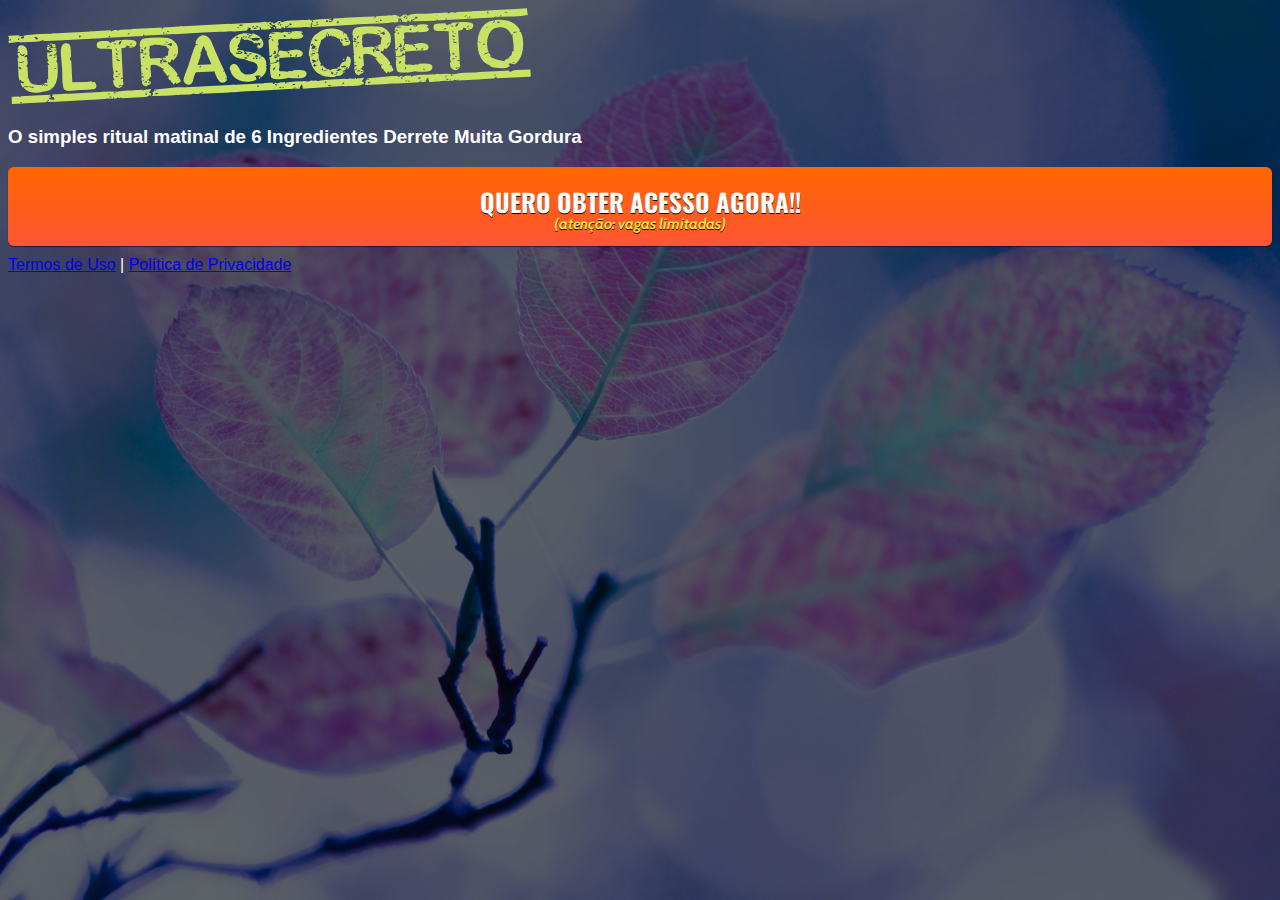
<file: index.html>
<!DOCTYPE html>
<html lang="pt-br">
  <head>
    <meta charset="utf-8">
    <meta name="viewport" content="width=device-width, initial-scale=1, shrink-to-fit=no">

    <link rel="stylesheet" href="https://stackpath.bootstrapcdn.com/bootstrap/4.1.3/css/bootstrap.min.css" integrity="sha384-MCw98/SFnGE8fJT3GXwEOngsV7Zt27NXFoaoApmYm81iuXoPkFOJwJ8ERdknLPMO" crossorigin="anonymous">

    <link rel="preconnect" href="https://fonts.googleapis.com">
    <link rel="preconnect" href="https://fonts.gstatic.com" crossorigin>
    <link href="https://fonts.googleapis.com/css2?family=Cabin:ital,wght@0,400;0,500;0,600;0,700;1,400;1,500;1,600;1,700&family=Dosis:wght@200;300;400;500;600;700;800&family=Oswald:wght@200;300;400;500;600;700&family=Signika:wght@300;400;500;600;700&display=swap" rel="stylesheet">

    <link rel="stylesheet" href="./assets/css/com.css">

    <!-- Título da Página -->
    <title>Zero Barriga</title>
    
    <style type="text/css">
      body {
        color: white;
        background-image: url("assets/img/bg.jpeg");
        background-color: rgba(0, 0, 0, 0.6);
        background-position: center;
        background-size: cover;
        background-attachment: fixed;
        background-blend-mode: darken;
      }
    </style>

  <!-- Meta Pixel Code -->
<script>
  !function(f,b,e,v,n,t,s)
  {if(f.fbq)return;n=f.fbq=function(){n.callMethod?
  n.callMethod.apply(n,arguments):n.queue.push(arguments)};
  if(!f._fbq)f._fbq=n;n.push=n;n.loaded=!0;n.version='2.0';
  n.queue=[];t=b.createElement(e);t.async=!0;
  t.src=v;s=b.getElementsByTagName(e)[0];
  s.parentNode.insertBefore(t,s)}(window, document,'script',
  'https://connect.facebook.net/en_US/fbevents.js');
  fbq('init', '1327850634375273');
  fbq('track', 'PageView');
</script>
<noscript><img height="1" width="1" style="display:none"
  src="https://www.facebook.com/tr?id=1327850634375273&ev=PageView&noscript=1"
/></noscript>
<!-- End Meta Pixel Code -->

  </head>
  <body>
    
    <header class="py-4">
      <div class="container">
        <div class="row justify-content-center">
          <div class="col-lg-8 text-center">
            <!-- Imagem Ultrasecreto -->
            <img class="img-fluid" src="./assets/img/ultrasecreto.svg">

            <!-- Headline -->
            <h3 class="my-4"><b>O simples ritual matinal de 6 Ingredientes Derrete Muita Gordura</b></h3>

            <!-- VSL -->
            <script type="text/javascript" id="scr_626441d1bfd4e6000a4274bf">var s=document.createElement("script");s.src="https://scripts.converteai.net/a95d0a02-6b91-48f4-bf89-7d754363b759/players/626441d1bfd4e6000a4274bf/player.js",s.async=!0,document.head.appendChild(s);</script>
            <!-- Botão -->
            <div id="cta1" class="mt-4 d-none">
              <a href="https://pay.kiwify.com.br/mEV8INh" class="a-btn" style="text-decoration: none;">
                <span class="span-btn">QUERO OBTER  ACESSO AGORA!!</span>
                <span class="span-btn2">(atenção: vagas limitadas)</span>
              </a>
            </div>

            <!-- Termos de Uso e Política de Privacidade -->
            <div class="text-white mt-4"><a href="termos.html" class="text-white">Termos de Uso</a> | <a href="privacidade.html" class="text-white">Política de Privacidade</a></div>
          </div>
        </div>
      </div>
    </header>

    <script type="text/javascript">
      setTimeout(() => {document.getElementById("cta1").classList.remove("d-none")}, 1294000); // temporização da Call to Action (em milissegundos)
    </script>

    <script src="https://code.jquery.com/jquery-3.3.1.slim.min.js" integrity="sha384-q8i/X+965DzO0rT7abK41JStQIAqVgRVzpbzo5smXKp4YfRvH+8abtTE1Pi6jizo" crossorigin="anonymous"></script>
    <script src="https://cdnjs.cloudflare.com/ajax/libs/popper.js/1.14.3/umd/popper.min.js" integrity="sha384-ZMP7rVo3mIykV+2+9J3UJ46jBk0WLaUAdn689aCwoqbBJiSnjAK/l8WvCWPIPm49" crossorigin="anonymous"></script>
    <script src="https://stackpath.bootstrapcdn.com/bootstrap/4.1.3/js/bootstrap.min.js" integrity="sha384-ChfqqxuZUCnJSK3+MXmPNIyE6ZbWh2IMqE241rYiqJxyMiZ6OW/JmZQ5stwEULTy" crossorigin="anonymous"></script>
    <script src="./assets/js/com.js"></script>
  </body>
</html>
</file>
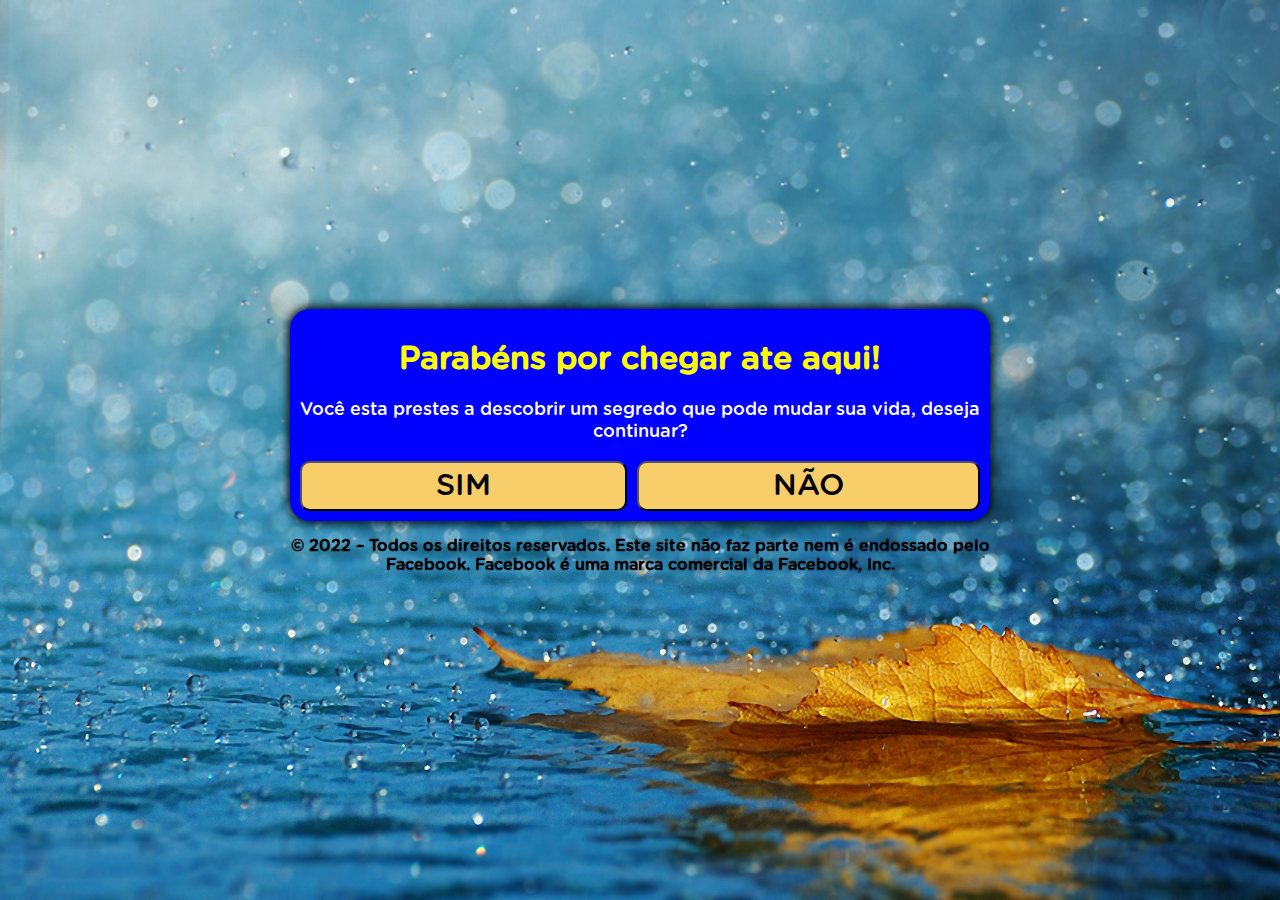
<file: qz001/index.html>
<!DOCTYPE html>
<html lang="pt-br">
<title>Zero Barriga</title>
<head>
<meta charset="utf-8">
<meta name="viewport" content="width=device-width, initial-scale=1, shrink-to-fit=no">
<link rel="shortcut icon" href="">
<style>
    header {
      background:"headerbg2.png";
      background-repeat: no-repeat;
    }
    @font-face {
      font-family: Gotham Rounded;
      src: url("font.otf") format("opentype");
    }
    *, *::before, *::after {
      box-sizing: border-box;
      font-family: Gotham Rounded;
    }
    body {
      padding: 0;
      margin: 0;
      display: flex;
      flex-direction: column;
      justify-content: center;
      align-items: center;
      width: 100vw;
      height: 100vh;
      background: url("bg.jpeg");
      background-size: cover;
      background-repeat: no-repeat;
    }
    .container {
      width: 700px;
      max-width: 90%;
    }
    .black {
      background-color: blue;
      padding: 10px;
      text-align: center;
      border-radius: 20px;
      box-shadow: 0 0 10px 2px black;
    }
    .answer {
      display: grid;
      grid-template-columns: repeat(2, auto);
      gap: 10px;
    }
    @media (max-width: 991px) {
      .answer {
        display: grid;
        grid-template-columns: repeat(1, auto);
        gap: 10px;
      }
    }
    .btn {
      border-radius: 10px;
      padding: 5px 10px;
      font-size: 30px;
      background-color: #f7ce6a;
      outline: none;
      text-decoration: none;
      color: black;
    }
    .black h1 {
      color: yellow;
    }
    .black p {
      font-size: 18px;
      color: white;
    }
    .hide {
      display: none;
    }
  </style>

<!-- Meta Pixel Code -->
<script>
  !function(f,b,e,v,n,t,s)
  {if(f.fbq)return;n=f.fbq=function(){n.callMethod?
  n.callMethod.apply(n,arguments):n.queue.push(arguments)};
  if(!f._fbq)f._fbq=n;n.push=n;n.loaded=!0;n.version='2.0';
  n.queue=[];t=b.createElement(e);t.async=!0;
  t.src=v;s=b.getElementsByTagName(e)[0];
  s.parentNode.insertBefore(t,s)}(window, document,'script',
  'https://connect.facebook.net/en_US/fbevents.js');
  fbq('init', '1327850634375273');
  fbq('track', 'AddToCart');
</script>
<noscript><img height="1" width="1" style="display:none"
  src="https://www.facebook.com/tr?id=1327850634375273&ev=AddToCart&noscript=1"
/></noscript>
<!-- End Meta Pixel Code -->

</head>
<body>
<div class="container">
<div class="black">
<div id="primeira">
<div class="question">
<h1>Parabéns por chegar ate aqui!</h1>
<p>Você esta prestes a descobrir um segredo que pode mudar sua vida, deseja continuar?</p>
</div>
<div class="answer">
<button class="btn" onclick="segunda()">SIM</button>
<button class="btn" onclick="segunda()">NÃO</button>
</div>
</div>
<div id="segunda" class="hide">
<div class="question">
<h1>Pergunta 2</h1>
<p>Você promete não revelar para ninguém?</p>
</div>
<div class="answer">
<button class="btn" onclick="terceira()">SIM</button>
<button class="btn" onclick="terceira()">NÃO</button>
</div>
</div>
<div id="terceira" class="hide">
<div class="question">
<h1>Pergunta 3</h1>
<p>O vídeo a seguir tem um limite para pouquíssimas pessoas verem ao mesmo tempo... Você pretende ver até o fim?</p>
</div>
<div class="answer">
<button class="btn" onclick="redirect()">SIM</button>
<button class="btn" onclick="redirect()">NÃO</button>
</div>
</div>
</div>
<p style="text-align: center; font-weight: bold;">© 2022 – Todos os direitos reservados. Este site não faz parte nem é endossado pelo Facebook. Facebook é uma marca comercial da Facebook, Inc.</p>
</div>
<script>
    function segunda() {
      document.getElementById("primeira").classList.add("hide")
      document.getElementById("segunda").classList.remove("hide")
    }
    function terceira() {
      document.getElementById("segunda").classList.add("hide")
      document.getElementById("terceira").classList.remove("hide")
    }
    function redirect() {
      location.href = "http://protocolozerobarriiga.live/"
    }
  </script>
</body>
</html>
</file>
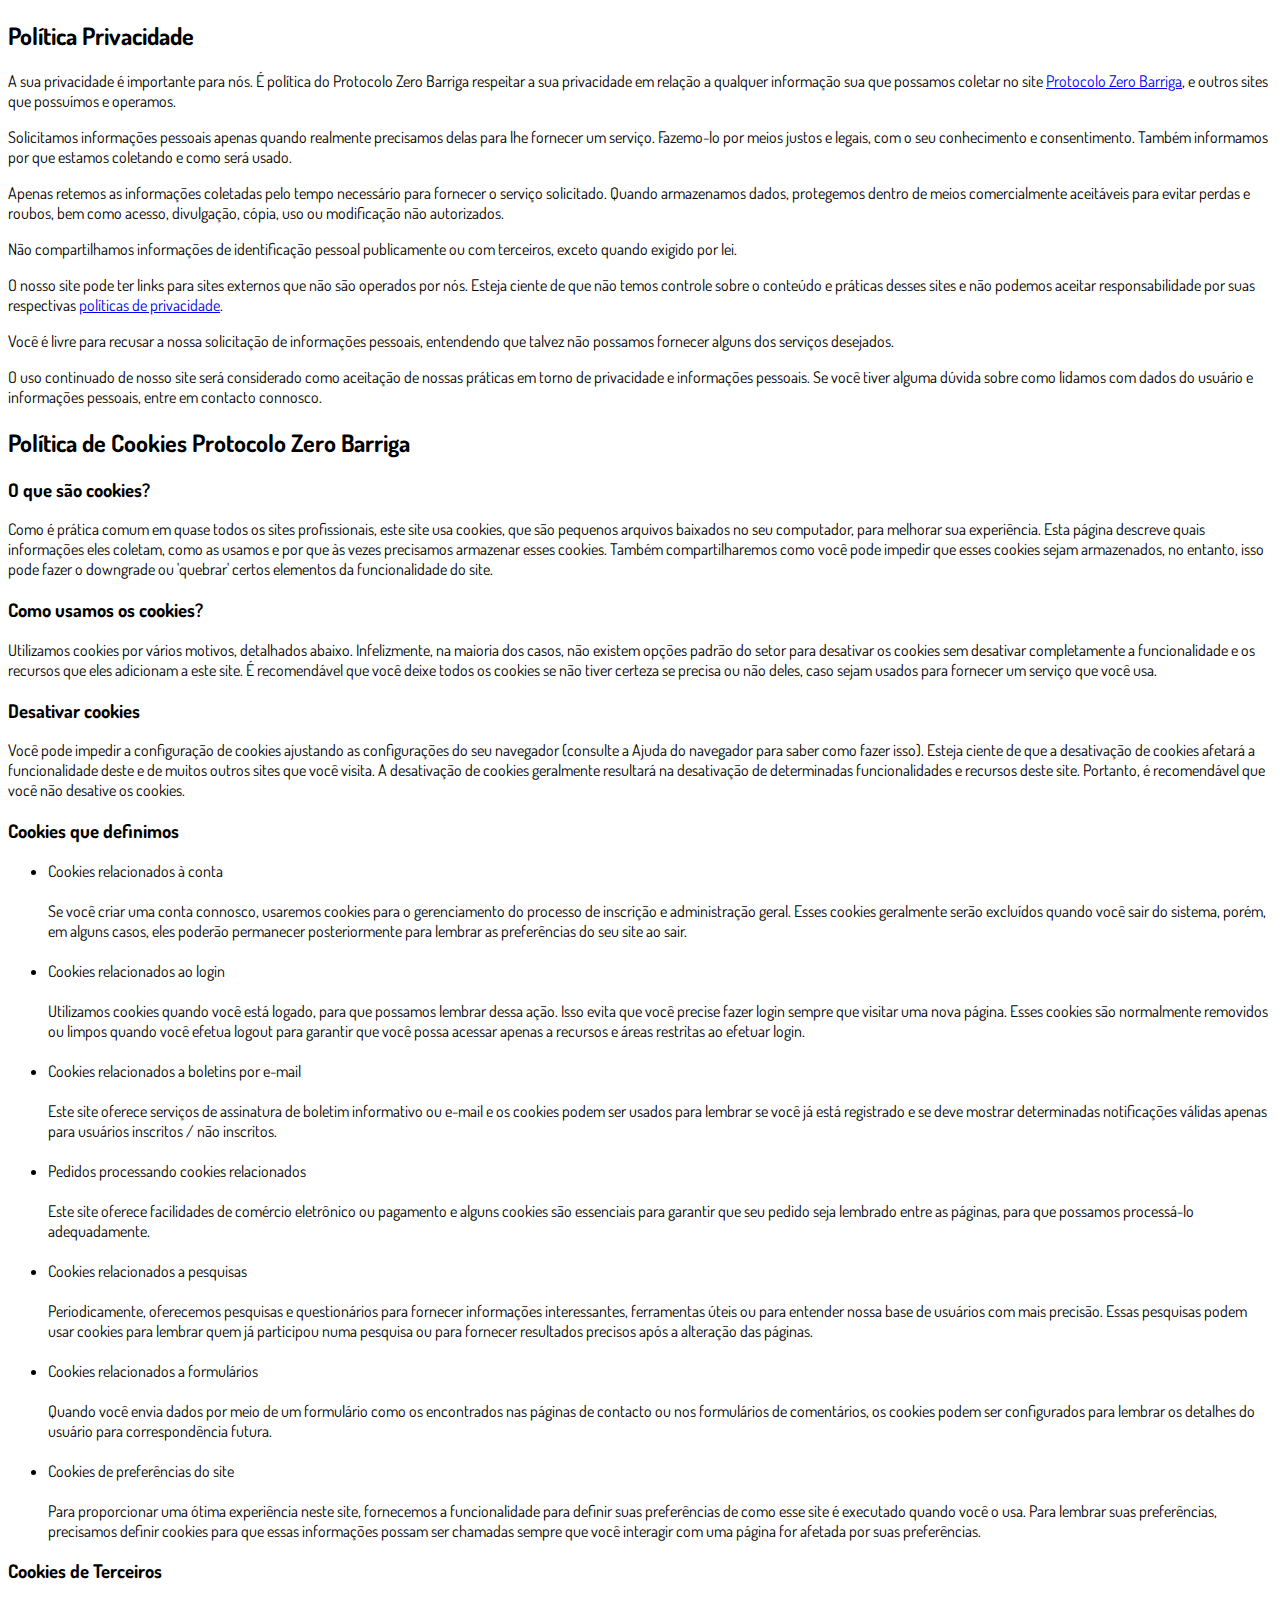
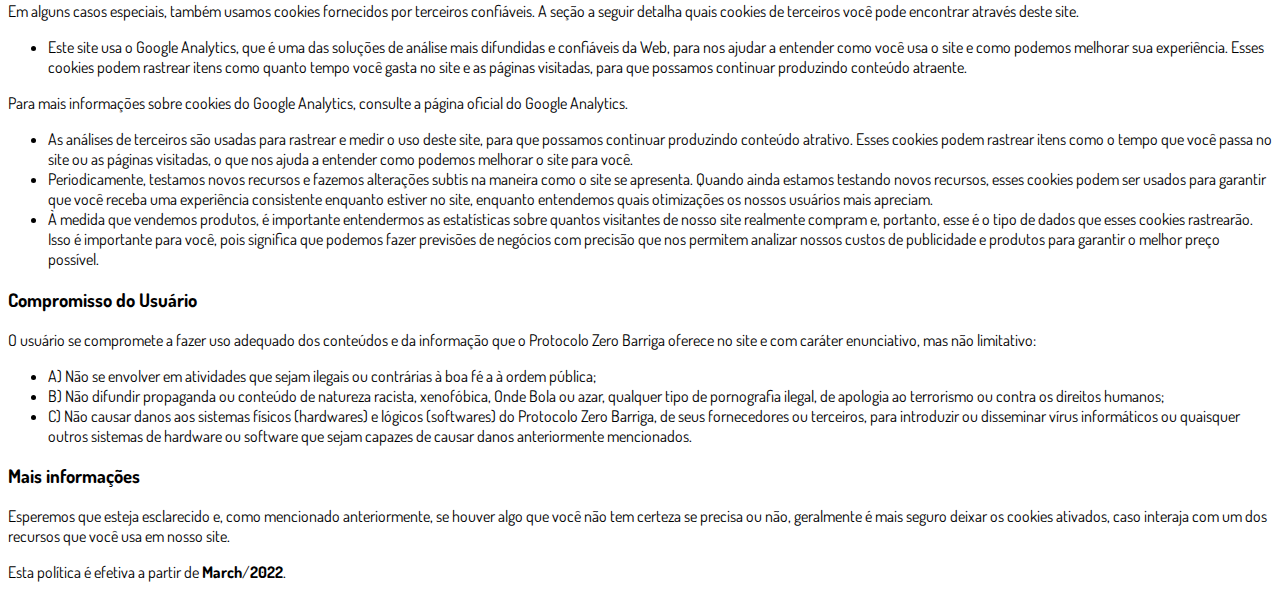
<file: privacidade.html>
<!DOCTYPE html>
<html lang="pt-br">
  <head>
    <meta charset="utf-8">
    <meta name="viewport" content="width=device-width, initial-scale=1, shrink-to-fit=no">

    <link rel="stylesheet" href="https://stackpath.bootstrapcdn.com/bootstrap/4.1.3/css/bootstrap.min.css" integrity="sha384-MCw98/SFnGE8fJT3GXwEOngsV7Zt27NXFoaoApmYm81iuXoPkFOJwJ8ERdknLPMO" crossorigin="anonymous">

    <link rel="preconnect" href="https://fonts.googleapis.com">
    <link rel="preconnect" href="https://fonts.gstatic.com" crossorigin>
    <link href="https://fonts.googleapis.com/css2?family=Dosis:wght@200;300;400;500;600;700;800&display=swap" rel="stylesheet">
    
    <!-- Ícone da Página -->
    <link rel="shortcut icon" type="image/jpg" href="./assets/img/favicon.png">

    <!-- Título da Página -->
    <title>Política de Privacidade | Protocolo Zero Barriga</title>
    
    <style type="text/css">
      body {
        font-family: 'Dosis', sans-serif;
      }
    </style>

  </head>
  <body>
    
    <div class="container py-5">
      <div class="row justify-content-center">
        <div class="col-lg-8">
          <h2>Política Privacidade</h2>                    <p>A sua privacidade é importante para nós. É política do Protocolo Zero Barriga respeitar a sua privacidade em relação a qualquer informação sua que possamos coletar no site <a href="#">Protocolo Zero Barriga</a>, e outros sites que possuímos e operamos.</p>                    <p>Solicitamos informações pessoais apenas quando realmente precisamos delas para lhe fornecer um serviço. Fazemo-lo por meios justos e legais, com o seu conhecimento e consentimento. Também informamos por que estamos coletando e como será usado.                    </p>                    <p>Apenas retemos as informações coletadas pelo tempo necessário para fornecer o serviço solicitado. Quando armazenamos dados, protegemos dentro de meios comercialmente aceitáveis ​​para evitar perdas e roubos, bem como acesso, divulgação, cópia, uso ou                        modificação não autorizados.</p>                    <p>Não compartilhamos informações de identificação pessoal publicamente ou com terceiros, exceto quando exigido por lei.</p>                    <p>O nosso site pode ter links para sites externos que não são operados por nós. Esteja ciente de que não temos controle sobre o conteúdo e práticas desses sites e não podemos aceitar responsabilidade por suas respectivas <a href='https://politicaprivacidade.com' target='_BLANK'>políticas de privacidade</a>.                    </p>                    <p>Você é livre para recusar a nossa solicitação de informações pessoais, entendendo que talvez não possamos fornecer alguns dos serviços desejados.</p>                    <p>O uso continuado de nosso site será considerado como aceitação de nossas práticas em torno de privacidade e informações pessoais. Se você tiver alguma dúvida sobre como lidamos com dados do usuário e informações pessoais, entre em contacto connosco.</p>                    <h2>Política de Cookies Protocolo Zero Barriga</h2>                    <h3>O que são cookies?</h3>                    <p>Como é prática comum em quase todos os sites profissionais, este site usa cookies, que são pequenos arquivos baixados no seu computador, para melhorar sua experiência. Esta página descreve quais informações eles coletam, como as usamos e por que às vezes                        precisamos armazenar esses cookies. Também compartilharemos como você pode impedir que esses cookies sejam armazenados, no entanto, isso pode fazer o downgrade ou 'quebrar' certos elementos da funcionalidade do site.</p>                    <h3>Como usamos os cookies?</h3>                    <p>Utilizamos cookies por vários motivos, detalhados abaixo. Infelizmente, na maioria dos casos, não existem opções padrão do setor para desativar os cookies sem desativar completamente a funcionalidade e os recursos que eles adicionam a este site. É recomendável                        que você deixe todos os cookies se não tiver certeza se precisa ou não deles, caso sejam usados ​​para fornecer um serviço que você usa.</p>                    <h3>Desativar cookies</h3>                    <p>Você pode impedir a configuração de cookies ajustando as configurações do seu navegador (consulte a Ajuda do navegador para saber como fazer isso). Esteja ciente de que a desativação de cookies afetará a funcionalidade deste e de muitos outros sites que                        você visita. A desativação de cookies geralmente resultará na desativação de determinadas funcionalidades e recursos deste site. Portanto, é recomendável que você não desative os cookies.</p>                    <h3>Cookies que definimos</h3>                    <ul>                        <li>                            Cookies relacionados à conta<br><br> Se você criar uma conta connosco, usaremos cookies para o gerenciamento do processo de inscrição e administração geral. Esses cookies geralmente serão excluídos quando você sair do sistema, porém, em alguns                            casos, eles poderão permanecer posteriormente para lembrar as preferências do seu site ao sair.<br><br>                        </li>                        <li>                            Cookies relacionados ao login<br><br> Utilizamos cookies quando você está logado, para que possamos lembrar dessa ação. Isso evita que você precise fazer login sempre que visitar uma nova página. Esses cookies são normalmente removidos ou limpos                            quando você efetua logout para garantir que você possa acessar apenas a recursos e áreas restritas ao efetuar login.<br><br>                        </li>                        <li>                            Cookies relacionados a boletins por e-mail<br><br> Este site oferece serviços de assinatura de boletim informativo ou e-mail e os cookies podem ser usados ​​para lembrar se você já está registrado e se deve mostrar determinadas notificações                            válidas apenas para usuários inscritos / não inscritos.<br><br>                        </li>                        <li>                            Pedidos processando cookies relacionados<br><br> Este site oferece facilidades de comércio eletrônico ou pagamento e alguns cookies são essenciais para garantir que seu pedido seja lembrado entre as páginas, para que possamos processá-lo adequadamente.<br><br>                        </li>                        <li>                            Cookies relacionados a pesquisas<br><br> Periodicamente, oferecemos pesquisas e questionários para fornecer informações interessantes, ferramentas úteis ou para entender nossa base de usuários com mais precisão. Essas pesquisas podem usar cookies                            para lembrar quem já participou numa pesquisa ou para fornecer resultados precisos após a alteração das páginas.<br><br>                        </li>                        <li>                            Cookies relacionados a formulários<br><br> Quando você envia dados por meio de um formulário como os encontrados nas páginas de contacto ou nos formulários de comentários, os cookies podem ser configurados para lembrar os detalhes do usuário                            para correspondência futura.<br><br>                        </li>                        <li>                            Cookies de preferências do site<br><br> Para proporcionar uma ótima experiência neste site, fornecemos a funcionalidade para definir suas preferências de como esse site é executado quando você o usa. Para lembrar suas preferências, precisamos                            definir cookies para que essas informações possam ser chamadas sempre que você interagir com uma página for afetada por suas preferências.<br>                        </li>                    </ul>                    <h3>Cookies de Terceiros</h3>                    <p>Em alguns casos especiais, também usamos cookies fornecidos por terceiros confiáveis. A seção a seguir detalha quais cookies de terceiros você pode encontrar através deste site.</p>                    <ul>                        <li>                            Este site usa o Google Analytics, que é uma das soluções de análise mais difundidas e confiáveis ​​da Web, para nos ajudar a entender como você usa o site e como podemos melhorar sua experiência. Esses cookies podem rastrear itens como quanto tempo                            você gasta no site e as páginas visitadas, para que possamos continuar produzindo conteúdo atraente.                        </li>                    </ul>                    <p>Para mais informações sobre cookies do Google Analytics, consulte a página oficial do Google Analytics.</p>                    <ul>                        <li>                            As análises de terceiros são usadas para rastrear e medir o uso deste site, para que possamos continuar produzindo conteúdo atrativo. Esses cookies podem rastrear itens como o tempo que você passa no site ou as páginas visitadas, o que nos ajuda a entender                            como podemos melhorar o site para você.</li>                        <li>                            Periodicamente, testamos novos recursos e fazemos alterações subtis na maneira como o site se apresenta. Quando ainda estamos testando novos recursos, esses cookies podem ser usados ​​para garantir que você receba uma experiência consistente enquanto                            estiver no site, enquanto entendemos quais otimizações os nossos usuários mais apreciam.</li>                        <li>                            À medida que vendemos produtos, é importante entendermos as estatísticas sobre quantos visitantes de nosso site realmente compram e, portanto, esse é o tipo de dados que esses cookies rastrearão. Isso é importante para você, pois significa que podemos                            fazer previsões de negócios com precisão que nos permitem analizar nossos custos de publicidade e produtos para garantir o melhor preço possível.</li>                                            </ul>                    <h3>Compromisso do Usuário</h3>                                <p>O usuário se compromete a fazer uso adequado dos conteúdos e da informação que o Protocolo Zero Barriga oferece no site e com caráter enunciativo, mas não limitativo:</p>                                        <ul>                        <li>A) Não se envolver em atividades que sejam ilegais ou contrárias à boa fé a à ordem pública;</li>                        <li>B) Não difundir propaganda ou conteúdo de natureza racista, xenofóbica, <a style='color: inherit !important; text-decoration:none !important;' href='https://ondeapostar.pt/onde-da-a-bola/'>Onde Bola</a> ou azar, qualquer tipo de pornografia ilegal, de apologia ao terrorismo ou contra os direitos humanos;</li>                        <li>C) Não causar danos aos sistemas físicos (hardwares) e lógicos (softwares) do Protocolo Zero Barriga, de seus fornecedores ou terceiros, para introduzir ou disseminar vírus informáticos ou quaisquer outros sistemas de hardware ou software que sejam capazes de causar danos anteriormente mencionados.</li>                    </ul>                                        <h3>Mais informações</h3>                    <p>Esperemos que esteja esclarecido e, como mencionado anteriormente, se houver algo que você não tem certeza se precisa ou não, geralmente é mais seguro deixar os cookies ativados, caso interaja com um dos recursos que você usa em nosso site.</p>                    <p>Esta política é efetiva a partir de <strong>March</strong>/<strong>2022</strong>.</p>
        </div>
      </div>
    </div>

    <script src="https://code.jquery.com/jquery-3.3.1.slim.min.js" integrity="sha384-q8i/X+965DzO0rT7abK41JStQIAqVgRVzpbzo5smXKp4YfRvH+8abtTE1Pi6jizo" crossorigin="anonymous"></script>
    <script src="https://cdnjs.cloudflare.com/ajax/libs/popper.js/1.14.3/umd/popper.min.js" integrity="sha384-ZMP7rVo3mIykV+2+9J3UJ46jBk0WLaUAdn689aCwoqbBJiSnjAK/l8WvCWPIPm49" crossorigin="anonymous"></script>
    <script src="https://stackpath.bootstrapcdn.com/bootstrap/4.1.3/js/bootstrap.min.js" integrity="sha384-ChfqqxuZUCnJSK3+MXmPNIyE6ZbWh2IMqE241rYiqJxyMiZ6OW/JmZQ5stwEULTy" crossorigin="anonymous"></script>
  </body>
</html>
</file>
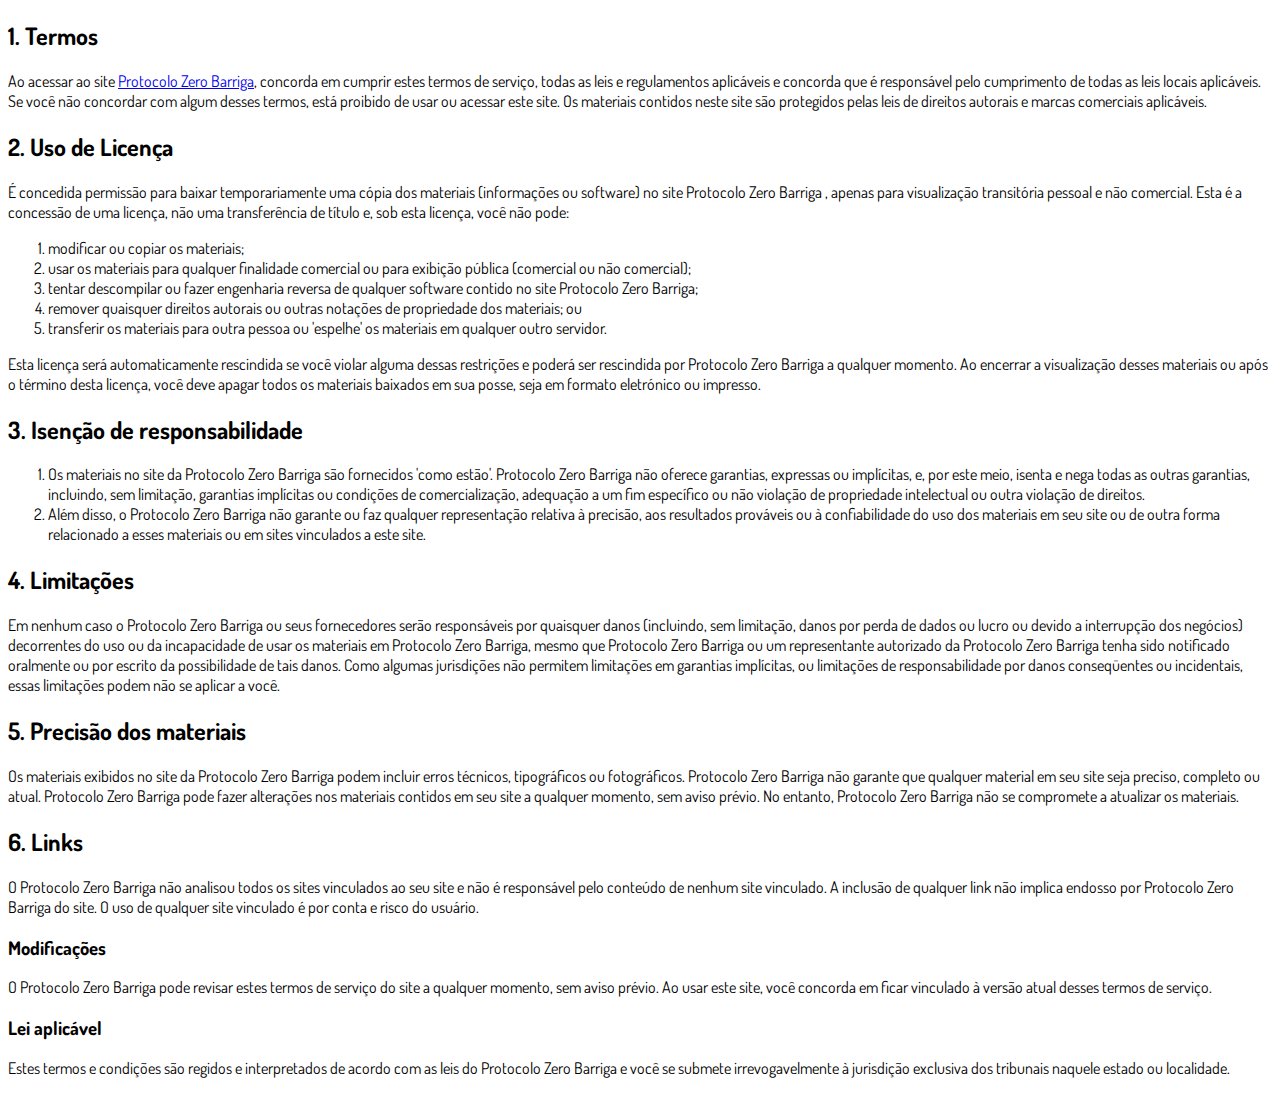
<file: termos.html>
<!DOCTYPE html>
<html lang="pt-br">
  <head>
    <meta charset="utf-8">
    <meta name="viewport" content="width=device-width, initial-scale=1, shrink-to-fit=no">

    <link rel="stylesheet" href="https://stackpath.bootstrapcdn.com/bootstrap/4.1.3/css/bootstrap.min.css" integrity="sha384-MCw98/SFnGE8fJT3GXwEOngsV7Zt27NXFoaoApmYm81iuXoPkFOJwJ8ERdknLPMO" crossorigin="anonymous">

    <link rel="preconnect" href="https://fonts.googleapis.com">
    <link rel="preconnect" href="https://fonts.gstatic.com" crossorigin>
    <link href="https://fonts.googleapis.com/css2?family=Dosis:wght@200;300;400;500;600;700;800&display=swap" rel="stylesheet">
    
    <!-- Ícone da Página -->
    <link rel="shortcut icon" type="image/jpg" href="./assets/img/favicon.png">

    <!-- Título da Página -->
    <title>Termos de Uso | Protocolo Zero Barriga</title>
    
    <style type="text/css">
      body {
        font-family: 'Dosis', sans-serif;
      }
    </style>

  </head>
  <body>
    
    <div class="container py-5">
      <div class="row justify-content-center">
        <div class="col-lg-8">
          <h2>1. Termos</h2>            <p>Ao acessar ao site <a href='#'>Protocolo Zero Barriga</a>, concorda em cumprir estes termos de serviço, todas as leis e regulamentos aplicáveis ​​e concorda que é responsável pelo cumprimento de todas as leis locais aplicáveis. Se você não concordar com algum                desses termos, está proibido de usar ou acessar este site. Os materiais contidos neste site são protegidos pelas leis de direitos autorais e marcas comerciais aplicáveis.</p>            <h2>2. Uso de Licença</h2>            <p>É concedida permissão para baixar temporariamente uma cópia dos materiais (informações ou software) no site Protocolo Zero Barriga , apenas para visualização transitória pessoal e não comercial. Esta é a concessão de uma licença, não uma transferência de título e,                sob esta licença, você não pode: </p>            <ol>            <li>modificar ou copiar os materiais;  </li>            <li>usar os materiais para qualquer finalidade comercial ou para exibição pública (comercial ou não comercial);  </li>            <li>tentar descompilar ou fazer engenharia reversa de qualquer software contido no site Protocolo Zero Barriga;  </li>            <li>remover quaisquer direitos autorais ou outras notações de propriedade dos materiais; ou  </li>            <li>transferir os materiais para outra pessoa ou 'espelhe' os materiais em qualquer outro servidor.</li>            </ol>            <p>Esta licença será automaticamente rescindida se você violar alguma dessas restrições e poderá ser rescindida por Protocolo Zero Barriga a qualquer momento. Ao encerrar a visualização desses materiais ou após o término desta licença, você deve apagar todos os materiais                baixados em sua posse, seja em formato eletrónico ou impresso.</p>            <h2>3. Isenção de responsabilidade</h2>            <ol>            <li>Os materiais no site da Protocolo Zero Barriga são fornecidos 'como estão'. Protocolo Zero Barriga não oferece garantias, expressas ou implícitas, e, por este meio, isenta e nega todas as outras garantias, incluindo, sem limitação, garantias implícitas ou condições de comercialização,            adequação a um fim específico ou não violação de propriedade intelectual ou outra violação de direitos. </li>            <li>Além disso, o Protocolo Zero Barriga não garante ou faz qualquer representação relativa à precisão, aos resultados prováveis ​​ou à confiabilidade do uso dos            materiais em seu site ou de outra forma relacionado a esses materiais ou em sites vinculados a este site.</li>            </ol>            <h2>4. Limitações</h2>            <p>Em nenhum caso o Protocolo Zero Barriga ou seus fornecedores serão responsáveis ​​por quaisquer danos (incluindo, sem limitação, danos por perda de dados ou lucro ou devido a interrupção dos negócios) decorrentes do uso ou da incapacidade de usar os materiais em Protocolo Zero Barriga,                mesmo que Protocolo Zero Barriga ou um representante autorizado da Protocolo Zero Barriga tenha sido notificado oralmente ou por escrito da possibilidade de tais danos. Como algumas jurisdições não permitem limitações em garantias implícitas, ou limitações de responsabilidade                por danos conseqüentes ou incidentais, essas limitações podem não se aplicar a você.</p>            <h2>5. Precisão dos materiais</h2>            <p>Os materiais exibidos no site da Protocolo Zero Barriga podem incluir erros técnicos, tipográficos ou fotográficos. Protocolo Zero Barriga não garante que qualquer material em seu site seja preciso, completo ou atual. Protocolo Zero Barriga pode fazer alterações nos materiais contidos em seu                site a qualquer momento, sem aviso prévio. No entanto, Protocolo Zero Barriga não se compromete a atualizar os materiais.</p>            <h2>6. Links</h2>            <p>O Protocolo Zero Barriga não analisou todos os sites vinculados ao seu site e não é responsável pelo conteúdo de nenhum site vinculado. A inclusão de qualquer link não implica endosso por Protocolo Zero Barriga do site. O uso de qualquer site vinculado é por conta e risco do usuário.</p>            </p>            <h3>Modificações</h3>            <p>O Protocolo Zero Barriga pode revisar estes termos de serviço do site a qualquer momento, sem aviso prévio. Ao usar este site, você concorda em ficar vinculado à versão atual desses termos de serviço.</p>            <h3>Lei aplicável</h3>            <p>Estes termos e condições são regidos e interpretados de acordo com as leis do Protocolo Zero Barriga e você se submete irrevogavelmente à jurisdição exclusiva dos tribunais naquele estado ou localidade.</p>
        </div>
      </div>
    </div>

    <script src="https://code.jquery.com/jquery-3.3.1.slim.min.js" integrity="sha384-q8i/X+965DzO0rT7abK41JStQIAqVgRVzpbzo5smXKp4YfRvH+8abtTE1Pi6jizo" crossorigin="anonymous"></script>
    <script src="https://cdnjs.cloudflare.com/ajax/libs/popper.js/1.14.3/umd/popper.min.js" integrity="sha384-ZMP7rVo3mIykV+2+9J3UJ46jBk0WLaUAdn689aCwoqbBJiSnjAK/l8WvCWPIPm49" crossorigin="anonymous"></script>
    <script src="https://stackpath.bootstrapcdn.com/bootstrap/4.1.3/js/bootstrap.min.js" integrity="sha384-ChfqqxuZUCnJSK3+MXmPNIyE6ZbWh2IMqE241rYiqJxyMiZ6OW/JmZQ5stwEULTy" crossorigin="anonymous"></script>
  </body>
</html>
</file>
<file: assets/css/com.css>
@media (max-width: 768px) {
  .video-player {
    width: 100%;
    background: 0 0;
  }
  .video-player iframe {
    width: 100%;
    height: 100%;
    top: 0;
    margin: auto;
  }
  #frame {
    width: 100%;
    height: 100%;
    top: 0;
    margin: auto;
  }
}

* {
  font-family: helvetica, arial, sans-serif;
}

body {
  font-size: 16px;
}

.fb-comments {
  border: 1px solid #e9ebee;
  border-radius: 3px;
  padding: 0 15px;
  padding-bottom: 15px;
  margin: auto;
  position: relative;
  color: #4267b2;
}

.fb-comments-header {
  padding: 15px 0;
  border-bottom: 1px solid #e9ebee;
}

.fb-comments-header span {
  color: #000;
  font-weight: 700;
  font-size: 0.9em;
}

.fb-comments-comment {
  border: none;
  padding: 0;
  margin: 10px 0;
  width: 100%;
}

.fb-comments-reply-wrapper {
  margin-left: 60px;
  border-left: 1px dotted #e9ebee;
  padding-left: 5px;
}

tr,
td {
  border: none;
  margin: 0;
}

td {
  padding: 2.5px;
}

tr {
  padding: 2.5px 0;
}

.fb-comments-comment-img {
  vertical-align: top;
  width: 48px;
  padding-right: 5px;
}

.fb-comments-comment-img img {
  max-width: 48px;
  border-radius: 25px;
}

.fb-comments-comment-name {
  font-size: 0.85em;
}

.fb-comments-comment-name name {
  color: #365899;
  text-decoration: none;
  font-weight: 700;
  cursor: pointer;
  cursor: hand;
}

.fb-comments-comment-name name:hover {
  text-decoration: underline;
}

.fb-comments-comment-name occupation {
  color: #90949c;
}

.fb-comments-comment-text {
  font-size: 0.9em;
  color: #000;
  border-radius: 21px;
  background-color: #eaebef;
  padding: 10px 20px;
}

.fb-comments-comment-actions like,
.fb-comments-comment-actions reply {
  font-size: 0.75em;
  color: #4267b2;
  text-decoration: none;
  cursor: pointer;
  cursor: hand;
}

.fb-comments-comment-actions like.liked {
  color: #90949c;
}

.fb-comments-comment-actions like:hover,
.fb-comments-comment-actions reply:hover {
  text-decoration: underline;
}

.fb-comments-comment-actions likes {
  font-size: 13px;
  background: url(https://cloudcode.site/likes.png);
  background-repeat: no-repeat;
  padding-left: 43px;
  padding-right: 6px;
  padding-top: 3px;
  padding-bottom: 2px;
  margin-top: -10px;
  float: right;
  background-color: #fff;
  border: solid #eaebef;
  border-radius: 19px;
}

.fb-comments-comment-actions date {
  font-size: 0.75em;
  color: #90949c;
  text-decoration: none;
  cursor: pointer;
  cursor: hand;
}

.fb-comments-comment-actions date:hover {
  text-decoration: underline;
}

.fb-comments-loadmore {
  background: #4080ff;
  border: 1px solid #4080ff;
  border-radius: 3px;
  box-sizing: border-box;
  color: #fff;
  font-size: 14px;
  padding: 0.875em;
  text-shadow: none;
  width: 100%;
  font-weight: 700;
  cursor: hand;
  cursor: pointer;
}

.fb-reply-input {
  border: 1px solid lightgrey;
  border-radius: 3px;
  width: 100%;
  padding: 5px 7.5px;
  font-size: 0.75em;
  color: #000;
  outline: none;
}

.fb-reply-input:hover,
.fb-reply-button:hover {
  outline: none;
}

.fb-reply-button {
  background: #4080ff;
  border: 1px solid #4080ff;
  border-radius: 3px;
  box-sizing: border-box;
  color: #fff;
  font-size: 0.75em;
  padding: 5px 7.5px;
  text-shadow: none;
  width: 100%;
  font-weight: 700;
  cursor: hand;
  cursor: pointer;
  outline: none;
}

.bbtn {
  width: 100%;
  max-width: 449px;
}

@media (max-width: 768px) {
  .video-player {
    margin-top: 0 !important;
  }
}

.a-btn {
      text-decoration: none;
      -webkit-font-smoothing: antialiased;
      margin: 0;
      border: 0; 
      font: inherit; 
      vertical-align: baseline;
      color: #2e82bc; 
      outline: 0; 
      line-height: 1; 
      text-align: center; 
      position:relative!important; display: inline-block!important;
      border-style: solid; 
      width: 100%; padding-left: 0!important; padding-right: 0!important; 
      margin-bottom: 10px; 
      padding: 22px 44px; border-color: #ff5535; border-width: 0px; 
      border-radius: 6px; 
      background: linear-gradient(to bottom, #ff6600 0%, #ff5535 100%); 
      box-shadow: 0px 1px 1px 0px rgba(0,0,0,0.5); 
      text-decoration: none!important;
    }
    .span-btn {
      text-decoration: none;
      -webkit-font-smoothing: antialiased; 
      text-align: center;
      margin: 0; 
      border: 0; 
      font: inherit;
      vertical-align: baseline;
      display: block; 
      position: relative; 
      z-index: 1; 
      padding: 0 15px; 
      white-space: normal; 
      font-size: 25px;
      color: #ffffff; 
      font-family: Oswald; 
      font-weight: bold; 
      text-shadow: #000000 0px 1px 0px;
      text-decoration: none;
    }
    .span-btn2 {
      -webkit-font-smoothing: antialiased; 
      text-align: center;
      padding: 0; border: 0;
      font: inherit; 
      vertical-align: baseline; 
      display: block; 
      position: relative;
      z-index: 1; 
      margin: .2em 0 -.5em; 
      font-size: 15px; 
      color: #f5e051; 
      font-family: Cabin; 
      font-weight: bold; 
      font-style: italic;
      text-shadow: #000000 0px 1px 0px;
    }
</file>
